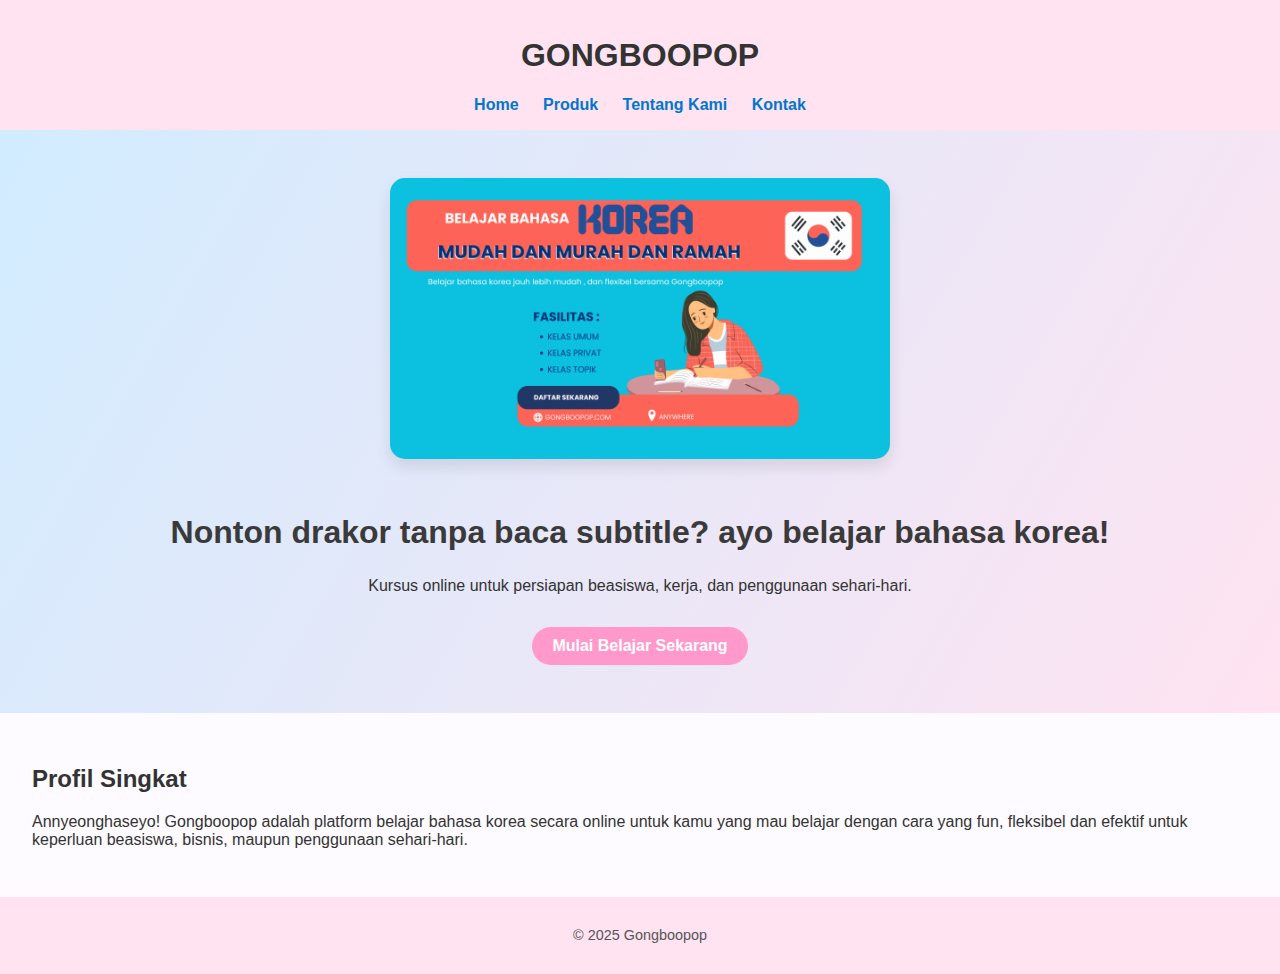
<file: index.html>
<!-- index.html -->
<!DOCTYPE html>
<html lang="id">
<head>
  <meta charset="UTF-8" />
  <meta name="viewport" content="width=device-width, initial-scale=1.0" />
  <title>GONGBOOPOP - Belajar Bahasa Korea</title>
  <meta name="description" content="Online course untuk yang mau jago bahasa korea tanpa stress. Bantu untuk persiapan beasiswa, ngobrol bareng bias atau dunia kerja" />
  <link rel="stylesheet" href="style.css" />
  <meta name="google-site-verification" content="tEl2ZV9ldOb5uUKGIvZR36VAOJZe2mSKDKFwjRcVtxs" />
</head>
<body>
  <header>
    <h1>GONGBOOPOP</h1>
    <nav>
      <a href="index.html">Home</a>
      <a href="produk.html">Produk</a>
      <a href="tentang.html">Tentang Kami</a>
      <a href="kontak.html">Kontak</a>
    </nav>
  </header>

  <main>
    <section class="hero">
      <img src="belajar-bahasa-korea-online.png" alt="Belajar Bahasa Korea Online" class="hero-img" />
      <h2>Nonton drakor tanpa baca subtitle? ayo belajar bahasa korea!</h2>
      <p>Kursus online untuk persiapan beasiswa, kerja, dan penggunaan sehari-hari.</p>
      <a href="produk.html" class="cta">Mulai Belajar Sekarang</a>
    </section>

    <section class="profil">
      <h2>Profil Singkat</h2>
      <p>Annyeonghaseyo! Gongboopop adalah platform belajar bahasa korea secara online untuk kamu yang mau belajar dengan cara yang fun, fleksibel dan efektif untuk keperluan beasiswa, bisnis, maupun penggunaan sehari-hari.</p>
    </section>
  </main>

  <footer>
    <p>&copy; 2025 Gongboopop</p>
  </footer>
</body>
</html>
</file>
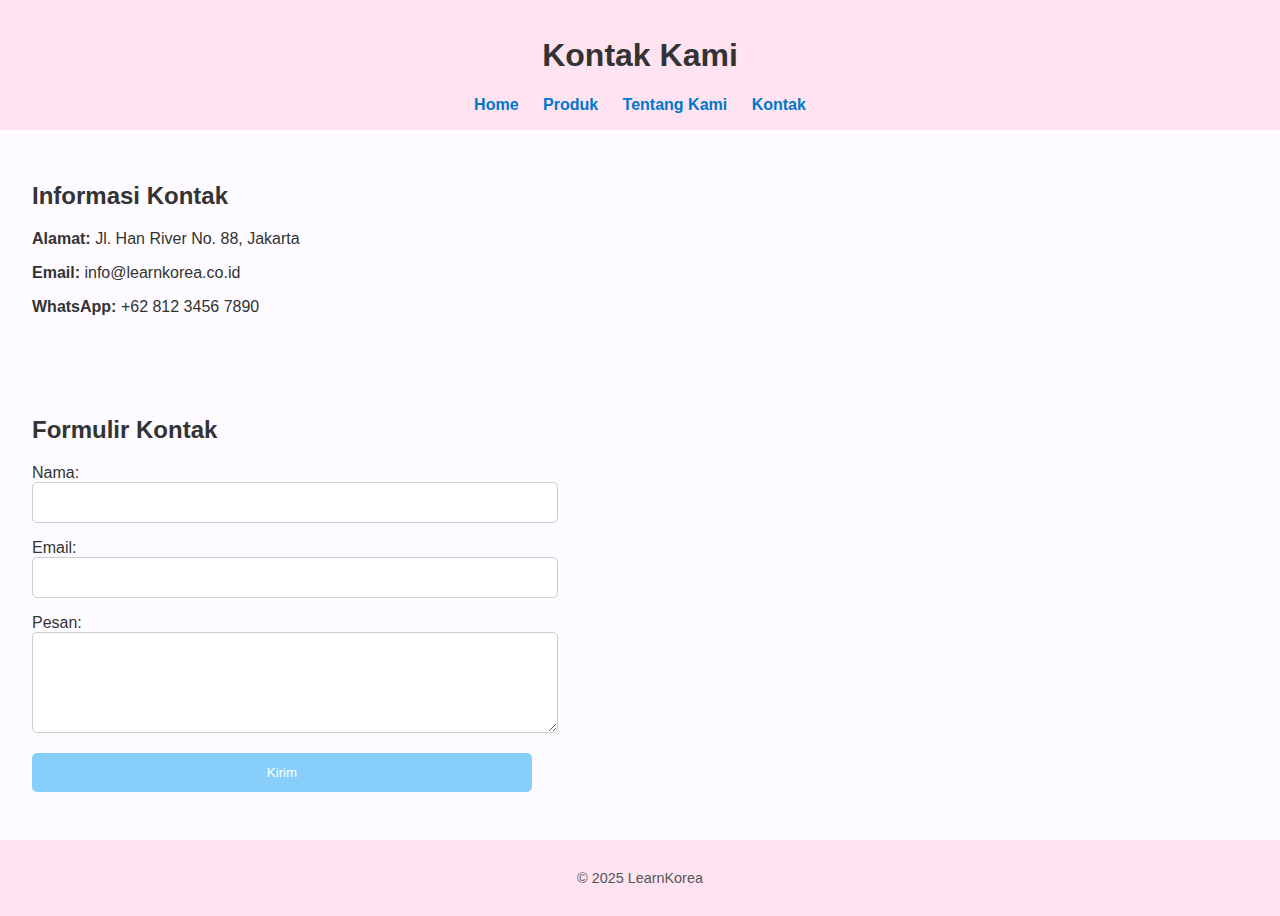
<file: kontak.html>
<!-- kontak.html -->
<!DOCTYPE html>
<html lang="id">
<head>
  <meta charset="UTF-8" />
  <meta name="viewport" content="width=device-width, initial-scale=1.0" />
  <title>Kontak | LearnKorea</title>
  <meta name="description" content="Hubungi LearnKorea untuk pertanyaan, kerjasama, atau bantuan tentang kelas bahasa Korea online kami." />
  <link rel="stylesheet" href="style.css" />
</head>
<body>
  <header>
    <h1>Kontak Kami</h1>
    <nav>
      <a href="index.html">Home</a>
      <a href="produk.html">Produk</a>
      <a href="tentang.html">Tentang Kami</a>
      <a href="kontak.html">Kontak</a>
    </nav>
  </header>

  <main>
    <section class="kontak-info">
      <h2>Informasi Kontak</h2>
      <p><strong>Alamat:</strong> Jl. Han River No. 88, Jakarta</p>
      <p><strong>Email:</strong> info@learnkorea.co.id</p>
      <p><strong>WhatsApp:</strong> +62 812 3456 7890</p>
    </section>

    <section class="kontak-form">
      <h2>Formulir Kontak</h2>
      <form action="#" method="post">
        <label for="nama">Nama:</label><br />
        <input type="text" id="nama" name="nama" required /><br />

        <label for="email">Email:</label><br />
        <input type="email" id="email" name="email" required /><br />

        <label for="pesan">Pesan:</label><br />
        <textarea id="pesan" name="pesan" rows="5" required></textarea><br />

        <button type="submit">Kirim</button>
      </form>
    </section>
  </main>

  <footer>
    <p>&copy; 2025 LearnKorea</p>
  </footer>
</body>
</html>
</file>
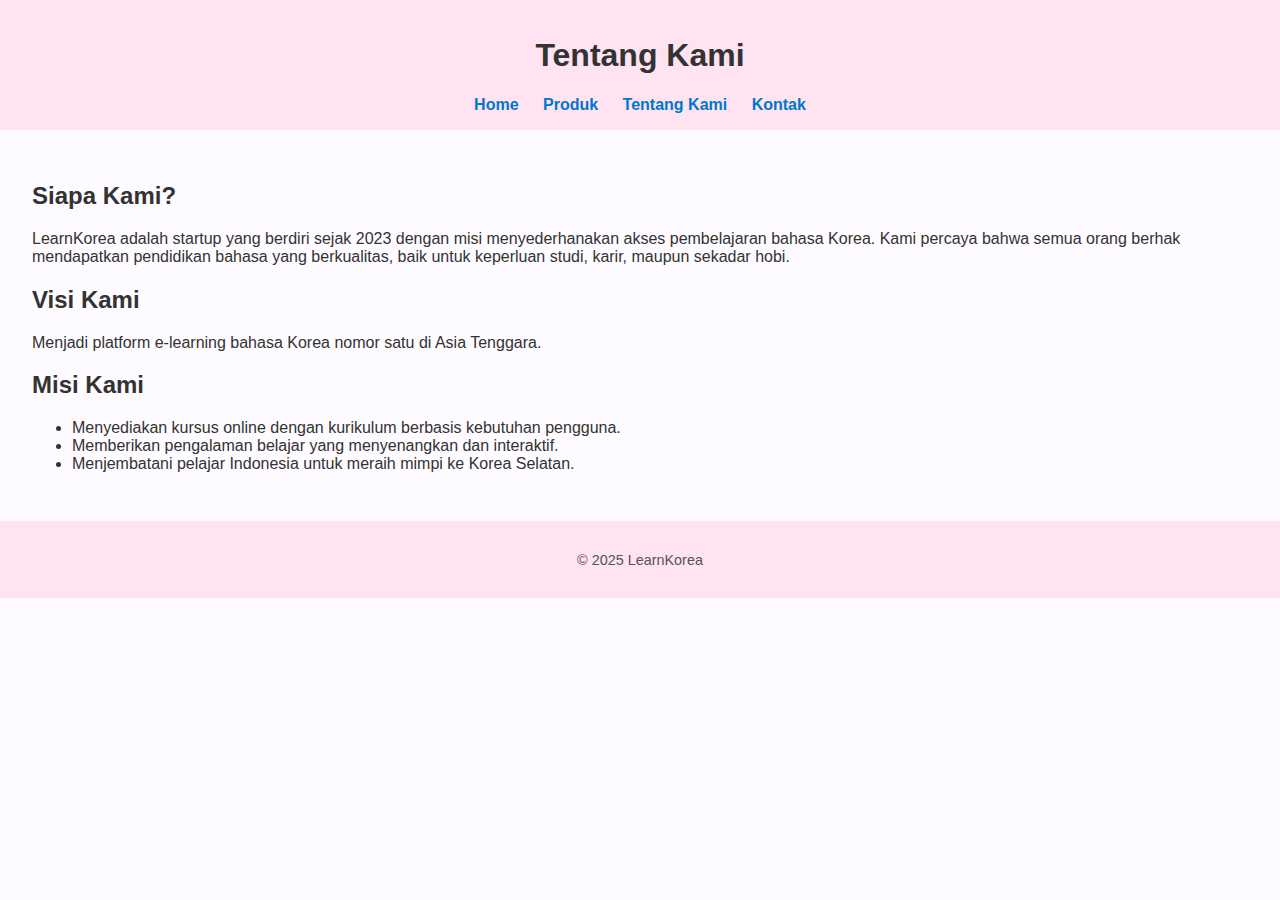
<file: tentang.html>
<!-- tentang.html -->
<!DOCTYPE html>
<html lang="id">
<head>
  <meta charset="UTF-8" />
  <meta name="viewport" content="width=device-width, initial-scale=1.0" />
  <title>Tentang Kami | LearnKorea</title>
  <meta name="description" content="Pelajari lebih lanjut tentang LearnKorea, startup edukasi yang fokus pada pengajaran bahasa Korea untuk semua kalangan." />
  <link rel="stylesheet" href="style.css" />
</head>
<body>
  <header>
    <h1>Tentang Kami</h1>
    <nav>
      <a href="index.html">Home</a>
      <a href="produk.html">Produk</a>
      <a href="tentang.html">Tentang Kami</a>
      <a href="kontak.html">Kontak</a>
    </nav>
  </header>

  <main>
    <section class="tentang">
      <h2>Siapa Kami?</h2>
      <p>LearnKorea adalah startup yang berdiri sejak 2023 dengan misi menyederhanakan akses pembelajaran bahasa Korea. Kami percaya bahwa semua orang berhak mendapatkan pendidikan bahasa yang berkualitas, baik untuk keperluan studi, karir, maupun sekadar hobi.</p>

      <h2>Visi Kami</h2>
      <p>Menjadi platform e-learning bahasa Korea nomor satu di Asia Tenggara.</p>

      <h2>Misi Kami</h2>
      <ul>
        <li>Menyediakan kursus online dengan kurikulum berbasis kebutuhan pengguna.</li>
        <li>Memberikan pengalaman belajar yang menyenangkan dan interaktif.</li>
        <li>Menjembatani pelajar Indonesia untuk meraih mimpi ke Korea Selatan.</li>
      </ul>
    </section>
  </main>

  <footer>
    <p>&copy; 2025 LearnKorea</p>
  </footer>
</body>
</html>
</file>
<file: style.css>
/* style.css */

body {
  font-family: 'Segoe UI', sans-serif;
  margin: 0;
  padding: 0;
  background-color: #fdfbff;
  color: #333;
}

.hero-img {
  width: 100%;
  max-width: 500px;
  height: auto;
  margin-bottom: 1.5rem;
  border-radius: 15px;
  box-shadow: 0 8px 16px rgba(0, 0, 0, 0.1);
}

header {
  background-color: #ffe3f1;
  color: #333;
  padding: 1rem;
  text-align: center;
}

nav a {
  margin: 0 10px;
  text-decoration: none;
  color: #0077cc;
  font-weight: bold;
}

nav a:hover {
  color: #e91e63;
}

.hero {
  background: linear-gradient(120deg, #d1ecff, #ffe3f1);
  text-align: center;
  padding: 3rem 1rem;
}

.hero h2 {
  font-size: 2rem;
  color: #3a3a3a;
}

.cta {
  display: inline-block;
  margin-top: 1rem;
  background-color: #ff99cc;
  color: white;
  padding: 10px 20px;
  border-radius: 25px;
  text-decoration: none;
  font-weight: bold;
}

.profil, .produk, .kontak-info, .kontak-form, .tentang {
  padding: 2rem;
}

.produk-item {
  border: 1px solid #ddd;
  border-radius: 10px;
  padding: 1rem;
  margin-bottom: 1rem;
  background-color: #fff;
  text-align: center;
}

.produk-item img {
  width: 100%;
  max-width: 300px;
  border-radius: 8px;
}

form input, form textarea, form button {
  width: 100%;
  max-width: 500px;
  margin-bottom: 1rem;
  padding: 0.75rem;
  border: 1px solid #ccc;
  border-radius: 5px;
}

form button {
  background-color: #87cefa;
  color: #fff;
  border: none;
  cursor: pointer;
}

form button:hover {
  background-color: #66b2e0;
}

footer {
  background-color: #ffe3f1;
  text-align: center;
  padding: 1rem;
  font-size: 0.9rem;
  color: #555;
}

@media screen and (max-width: 600px) {
  .produk-item {
    margin-bottom: 2rem;
  }

  nav a {
    display: block;
    margin: 10px 0;
  }

  .hero h2 {
    font-size: 1.5rem;
  }

  .cta {
    padding: 8px 16px;
  }
}
</file>
